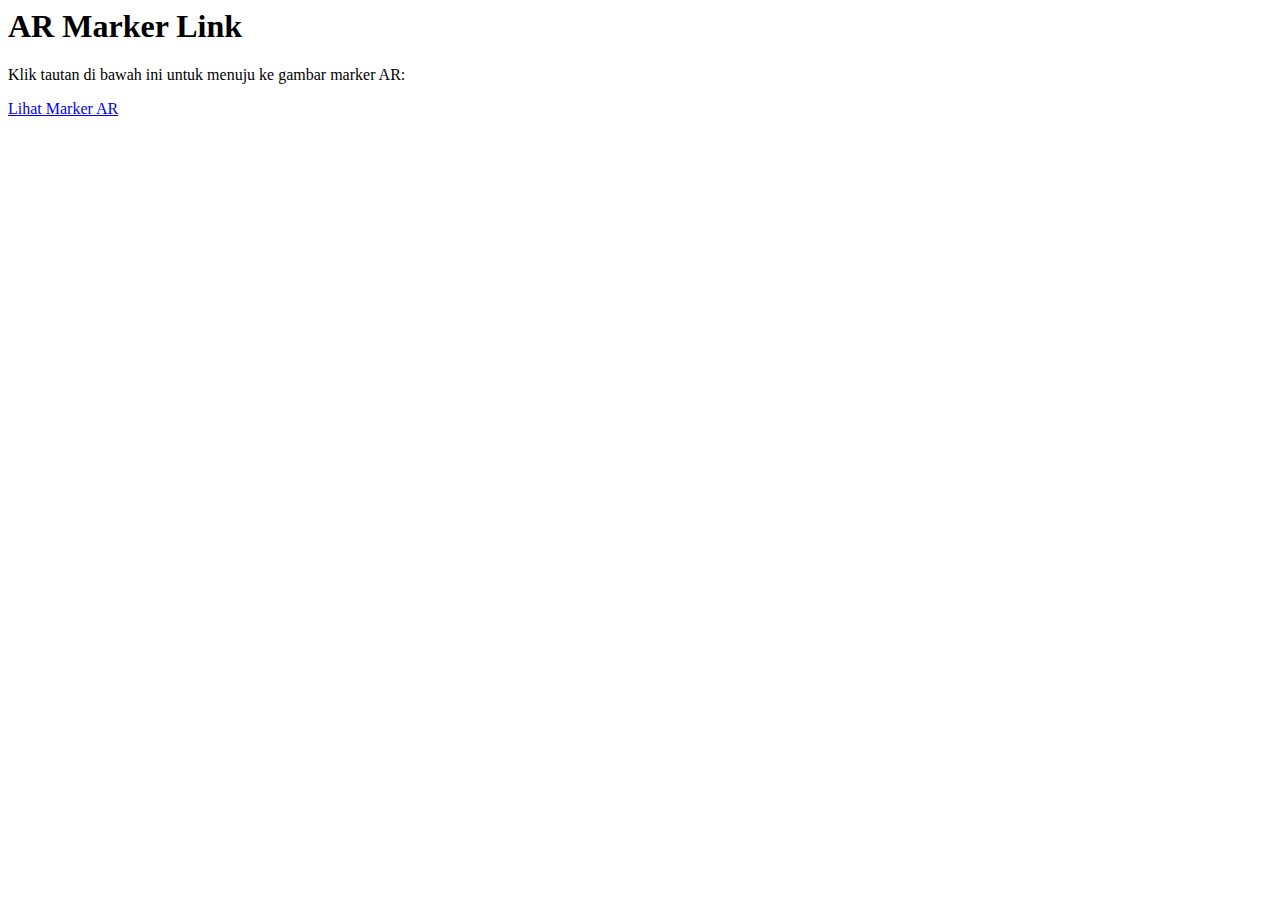
<file: UAS AR SABENA RPS/ar_markers.html>
<html lang="en">
<head>
    <meta charset="UTF-8">
    <meta name="viewport" content="width=device-width, initial-scale=1.0">
    <title>AR Marker Link</title>
</head>
<body>
    <h1>AR Marker Link</h1>
    <p>Klik tautan di bawah ini untuk menuju ke gambar marker AR:</p>
    <a href="https://github.com/Dixxyid/ARuas/tree/main/markers/jpg" target="_blank">Lihat Marker AR</a>
</body>
</html>
</file>
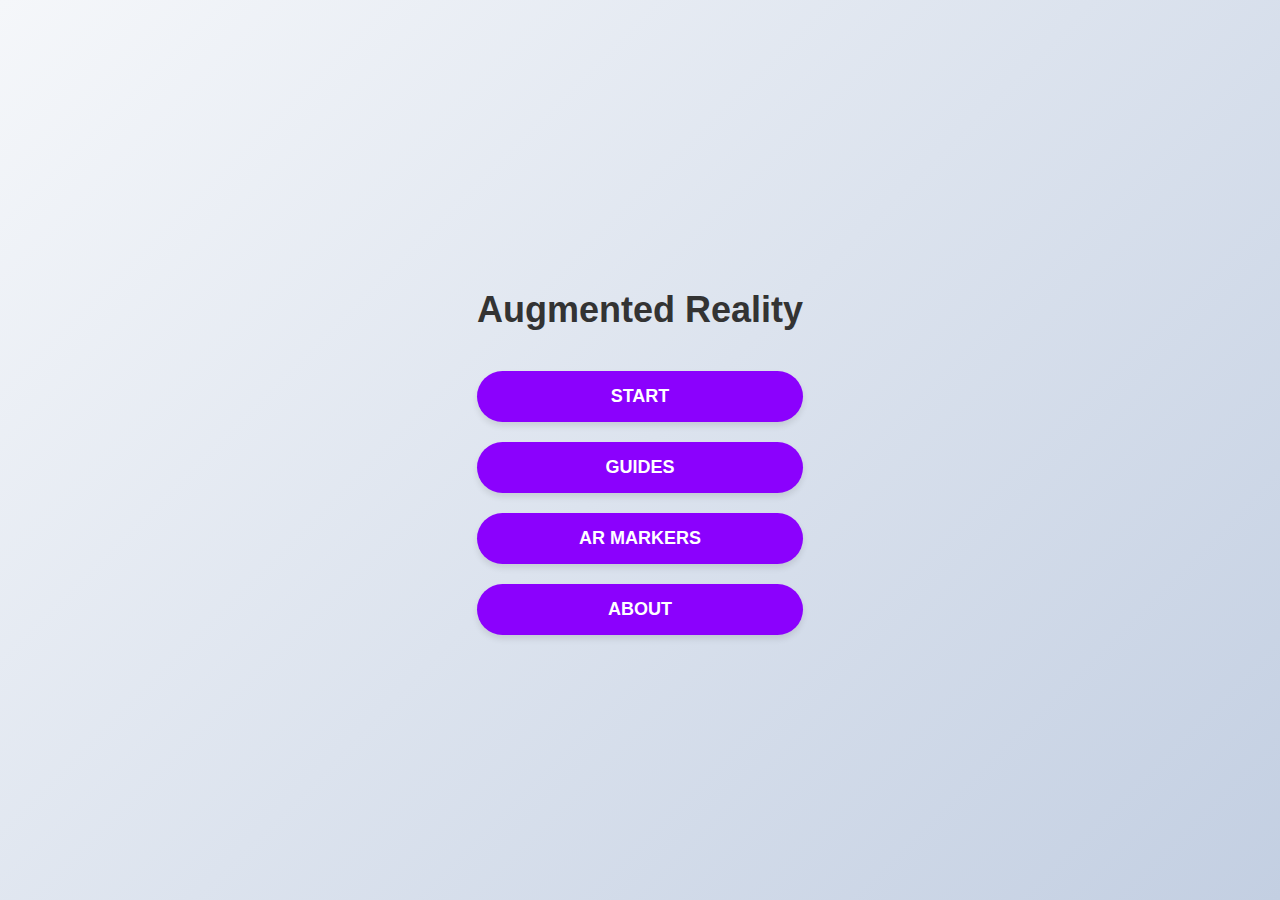
<file: UAS AR SABENA RPS/dashboard.html>
<!DOCTYPE html>
<html lang="en">
<head>
    <meta charset="UTF-8">
    <meta name="viewport" content="width=device-width, initial-scale=1.0">
    <title>Navigation Buttons</title>
    <link rel="stylesheet" href="styles.css">
    <script>
        function navigateTo(page) {
            window.location.href = page;
        }
    </script>
</head>
<body>
    <div class="container">
        <h1>Augmented Reality</h1>
        <div class="nav-container">
            <button class="nav-button start" onclick="navigateTo('starts.html')">Start</button>
            <button class="nav-button pilih-gambar" onclick="navigateTo('guides.html')">Guides</button>
            <button class="nav-button guide" onclick="navigateTo('ar_markers.html')">AR Markers</button>
            <button class="nav-button source" onclick="navigateTo('about.html')">About</button>
        </div>
    </div>
</body>
</html>
</file>
<file: UAS AR SABENA RPS/styles.css>
body {
    font-family: 'Arial', sans-serif;
    display: flex;
    justify-content: center;
    align-items: center;
    height: 100vh;
    margin: 0;
    background: linear-gradient(135deg, #f5f7fa, #c3cfe2);
}

.container {
    text-align: center;
}

h1 {
    font-size: 36px;
    color: #333;
    margin-bottom: 40px;
}

.nav-container {
    display: flex;
    flex-direction: column;
    gap: 20px;
}

.nav-button {
    padding: 15px 30px;
    font-size: 18px;
    font-weight: bold;
    text-transform: uppercase;
    border: none;
    border-radius: 50px;
    cursor: pointer;
    box-shadow: 0 4px 6px rgba(0, 0, 0, 0.1);
    transition: all 0.3s ease;
}

.nav-button:hover {
    transform: translateY(-2px);
    box-shadow: 0 6px 8px rgba(0, 0, 0, 0.15);
}

.start {
    background-color: #8b01fd;
    color: white;
}

.pilih-gambar {
    background-color: #8b01fd;
    color: white;
}

.guide {
    background-color: #8b01fd;
    color: white;
}

.source {
    background-color: #8b01fd;
    color: white;
}

/* Additional styles for better appearance */
.nav-button:focus {
    outline: none;
    box-shadow: 0 0 0 4px rgba(0, 0, 0, 0.1);
}

.nav-button:active {
    transform: translateY(1px);
    box-shadow: 0 3px 5px rgba(0, 0, 0, 0.2);
}
</file>
